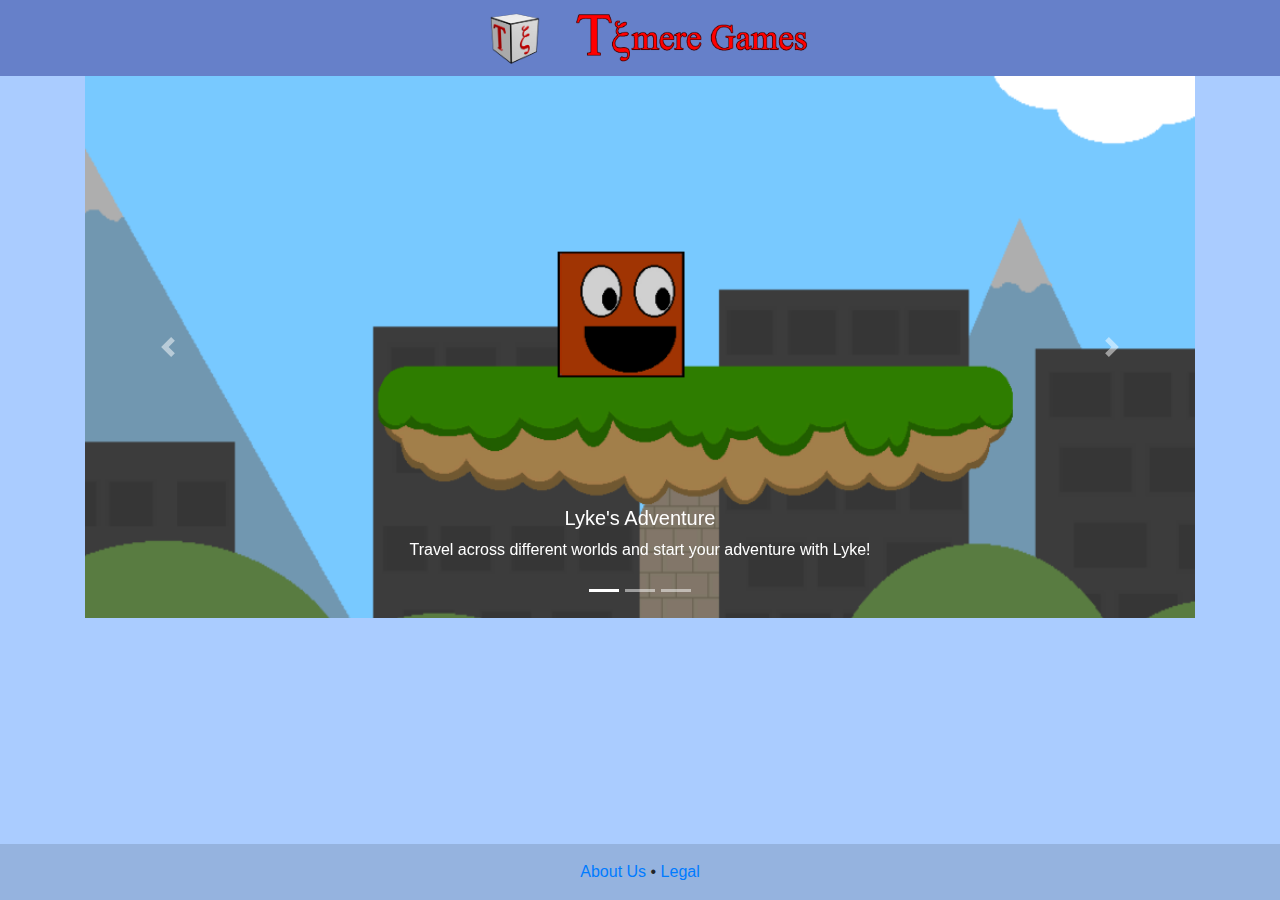
<file: index.html>
<!DOCTYPE html>
<html lang="en" class="h-100">
    <title> Home </title>
    <head>
        <meta charset="utf-8">
        <meta name="viewport" content="width=device-width, initial-scale=1, shrink-to-fit=no">
        
        <link rel="stylesheet" href="https://maxcdn.bootstrapcdn.com/bootstrap/4.0.0/css/bootstrap.min.css" integrity="sha384-Gn5384xqQ1aoWXA+058RXPxPg6fy4IWvTNh0E263XmFcJlSAwiGgFAW/dAiS6JXm" crossorigin="anonymous">
        <link rel="stylesheet" href="styles.css">
        
        <link rel="shortcut icon" type="img/png" href="img/temereFavicon.png"/>
    </head>
    <body class="d-flex flex-column h-100">
        <main role="main" class="flex-shrink-0">
            <nav class="navbar navbar-default d-flex justify-content-center">
                <a href="index.html"><img src="img/temereLogoLow.png" width="100px" height="60px" /><img src="img/temereText.png" width="250px" height="60px" /></a>
            </nav>
            <div class="container">
                <div id="gameCarousel" class="carousel slide" data-ride="carousel">
                    <ol class="carousel-indicators">
                        <li data-target="#gameCarousel" data-slide-to="0" class="active"></li>
                        <li data-target="#gameCarousel" data-slide-to="1"></li>
                        <li data-target="#gameCarousel" data-slide-to="2"></li>
                    </ol>
                    <div class="carousel-inner">
                        <div class="carousel-item active">
                            <a href="https://play.google.com/store/apps/details?id=com.temeregames.lykesadventure"><img class="d-block w-100" src="img/lykeSlide.png" alt="Lyke's Adventure slide"></a>
                            <div class="carousel-caption d-none d-md-block">
                                <h5>Lyke's Adventure</h5>
                                <p>Travel across different worlds and start your adventure with Lyke!</p>
                            </div>
                        </div>
                        <div class="carousel-item">
                            <a href="https://play.google.com/store/apps/details?id=com.temeregames.asteroidavoider"><img class="d-block w-100" src="img/asteroidSlide.png" alt="Asteroid Avoider slide"></a>
                            <div class="carousel-caption d-none d-md-block">
                                <h5>Asteroid Avoider</h5>
                                <p>Dodge asteroids left and right while flying through the galaxy!</p>
                            </div>
                        </div>
                        <div class="carousel-item">
                            <a href="https://play.google.com/store/apps/details?id=com.temeregames.colorchaos"><img class="d-block w-100" src="img/chaosSlide.png" alt="Color Chaos slide"></a>
                            <div class="carousel-caption d-none d-md-block">
                                <h5>Color Chaos</h5>
                                <p>Race the clock by sorting the colors!</p>
                            </div>
                        </div>
                    </div>
                    <a class="carousel-control-prev" href="#gameCarousel" role="button" data-slide="prev">
                        <span class="carousel-control-prev-icon" aria-hidden="true"></span>
                        <span class="sr-only">Previous</span>
                    </a>
                    <a class="carousel-control-next" href="#gameCarousel" role="button" data-slide="next">
                        <span class="carousel-control-next-icon" aria-hidden="true"></span>
                        <span class="sr-only">Next</span>
                    </a>
                </div>
            </div>
        </main>
        <footer class="footer mt-auto py-3">
            <div class="container d-flex justify-content-center">
                <span><a href="about.html">About Us</a> &bull; <a href="legal.html">Legal</a></span>
            </div>
        </footer>
        <script src="https://code.jquery.com/jquery-3.2.1.slim.min.js" integrity="sha384-KJ3o2DKtIkvYIK3UENzmM7KCkRr/rE9/Qpg6aAZGJwFDMVNA/GpGFF93hXpG5KkN" crossorigin="anonymous"></script>
        <script src="https://cdnjs.cloudflare.com/ajax/libs/popper.js/1.12.9/umd/popper.min.js" integrity="sha384-ApNbgh9B+Y1QKtv3Rn7W3mgPxhU9K/ScQsAP7hUibX39j7fakFPskvXusvfa0b4Q" crossorigin="anonymous"></script>
        <script src="https://maxcdn.bootstrapcdn.com/bootstrap/4.0.0/js/bootstrap.min.js" integrity="sha384-JZR6Spejh4U02d8jOt6vLEHfe/JQGiRRSQQxSfFWpi1MquVdAyjUar5+76PVCmYl" crossorigin="anonymous"></script>
        
        <script>
            $('.carousel').carousel({
              interval: 10000
            })   
        </script>
    </body>
</html>
</file>
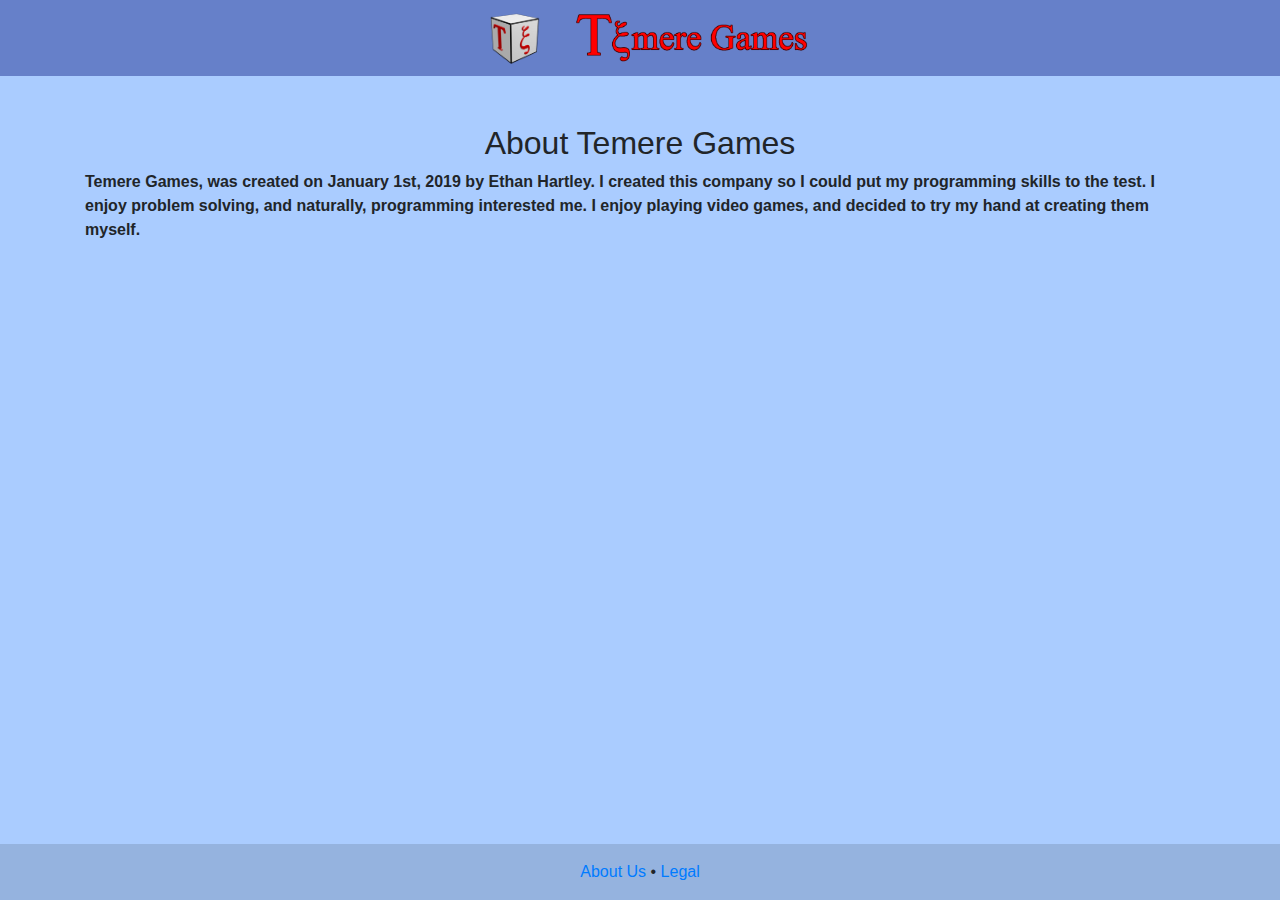
<file: about.html>
<!DOCTYPE html>
<html lang="en" class="h-100">
    <title> Home </title>
    <head>
        <meta charset="utf-8">
        <meta name="viewport" content="width=device-width, initial-scale=1, shrink-to-fit=no">
        
        <link rel="stylesheet" href="https://maxcdn.bootstrapcdn.com/bootstrap/4.0.0/css/bootstrap.min.css" integrity="sha384-Gn5384xqQ1aoWXA+058RXPxPg6fy4IWvTNh0E263XmFcJlSAwiGgFAW/dAiS6JXm" crossorigin="anonymous">
        <link rel="stylesheet" href="styles.css">
        
        <link rel="shortcut icon" type="img/png" href="img/temereFavicon.png"/>
    </head>
    <body class="d-flex flex-column h-100">
        <main role="main" class="flex-shrink-0">
            <nav class="navbar navbar-default d-flex justify-content-center">
                <a href="index.html"><img src="img/temereLogoLow.png" width="100px" height="60px" /><img src="img/temereText.png" width="250px" height="60px" /></a>
            </nav>
            <div class="page-content">
                <div class="container">
                <br/><br/>
                <h2 align="center"> About Temere Games </h2>
                <p><b>
                Temere Games, was created on January 1st, 2019 by Ethan Hartley. I created this company so I could put my programming skills to the test.
                I enjoy problem solving, and naturally, programming interested me. I enjoy playing video games, and decided to try my hand at creating them myself.
                
                </b></p>
            </div>
            </div>
        </main>
        <footer class="footer mt-auto py-3">
            <div class="container d-flex justify-content-center">
                <span><a href="about.html">About Us</a> &bull; <a href="legal.html">Legal</a></span>
            </div>
        </footer>
        <script src="https://code.jquery.com/jquery-3.2.1.slim.min.js" integrity="sha384-KJ3o2DKtIkvYIK3UENzmM7KCkRr/rE9/Qpg6aAZGJwFDMVNA/GpGFF93hXpG5KkN" crossorigin="anonymous"></script>
        <script src="https://cdnjs.cloudflare.com/ajax/libs/popper.js/1.12.9/umd/popper.min.js" integrity="sha384-ApNbgh9B+Y1QKtv3Rn7W3mgPxhU9K/ScQsAP7hUibX39j7fakFPskvXusvfa0b4Q" crossorigin="anonymous"></script>
        <script src="https://maxcdn.bootstrapcdn.com/bootstrap/4.0.0/js/bootstrap.min.js" integrity="sha384-JZR6Spejh4U02d8jOt6vLEHfe/JQGiRRSQQxSfFWpi1MquVdAyjUar5+76PVCmYl" crossorigin="anonymous"></script>
    </body>
</html>
</file>
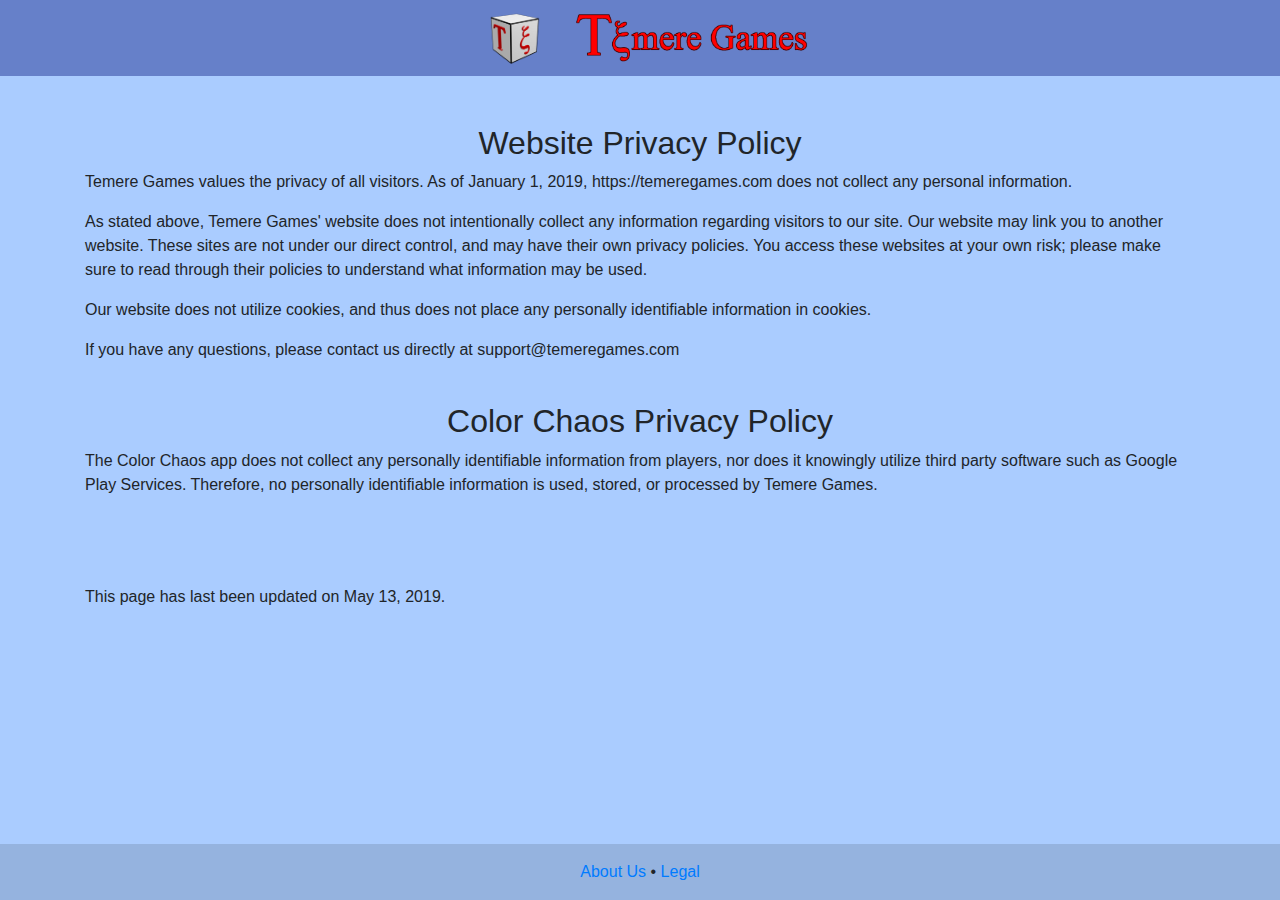
<file: legal.html>
<!DOCTYPE html>
<html lang="en" class="h-100">
    <title> Home </title>
    <head>
        <meta charset="utf-8">
        <meta name="viewport" content="width=device-width, initial-scale=1, shrink-to-fit=no">
        
        <link rel="stylesheet" href="https://maxcdn.bootstrapcdn.com/bootstrap/4.0.0/css/bootstrap.min.css" integrity="sha384-Gn5384xqQ1aoWXA+058RXPxPg6fy4IWvTNh0E263XmFcJlSAwiGgFAW/dAiS6JXm" crossorigin="anonymous">
        <link rel="stylesheet" href="styles.css">
        
        <link rel="shortcut icon" type="img/png" href="img/temereFavicon.png"/>
    </head>
    <body class="d-flex flex-column h-100">
        <main role="main" class="flex-shrink-0">
            <nav class="navbar navbar-default d-flex justify-content-center">
                <a href="index.html"><img src="img/temereLogoLow.png" width="100px" height="60px" /><img src="img/temereText.png" width="250px" height="60px" /></a>
            </nav>
            <div class="page-content">
                <div class="container">
                    <br/><br/>
                <h2 align="center"> Website Privacy Policy </h2>
                <p> Temere Games values the privacy of all visitors. As of January 1, 2019, https://temeregames.com does not collect any personal information. </p>
                <p> As stated above, Temere Games' website does not intentionally collect any information regarding visitors to our site. 
                Our website may link you to another website. These sites are not under our direct control, and may have their own privacy policies. 
                You access these websites at your own risk; please make sure to read through their policies to understand what information may be used. </p>
                <p> Our website does not utilize cookies, and thus does not place any personally identifiable information in cookies. </p>
                <p> If you have any questions, please contact us directly at support@temeregames.com </p>
                <br/>
                <h2 align="center"> Color Chaos Privacy Policy </h2>
                <p> The Color Chaos app does not collect any personally identifiable information from players, nor does it knowingly utilize third party software 
                such as Google Play Services. Therefore, no personally identifiable information is used, stored, or processed by Temere Games.</p>
                <br/><br/><br/>
                <p> This page has last been updated on May 13, 2019. </p>
                </div>
            </div>
        </main>
        <footer class="footer mt-auto py-3">
            <div class="container d-flex justify-content-center">
                <span><a href="about.html">About Us</a> &bull; <a href="legal.html">Legal</a></span>
            </div>
        </footer>
        <script src="https://code.jquery.com/jquery-3.2.1.slim.min.js" integrity="sha384-KJ3o2DKtIkvYIK3UENzmM7KCkRr/rE9/Qpg6aAZGJwFDMVNA/GpGFF93hXpG5KkN" crossorigin="anonymous"></script>
        <script src="https://cdnjs.cloudflare.com/ajax/libs/popper.js/1.12.9/umd/popper.min.js" integrity="sha384-ApNbgh9B+Y1QKtv3Rn7W3mgPxhU9K/ScQsAP7hUibX39j7fakFPskvXusvfa0b4Q" crossorigin="anonymous"></script>
        <script src="https://maxcdn.bootstrapcdn.com/bootstrap/4.0.0/js/bootstrap.min.js" integrity="sha384-JZR6Spejh4U02d8jOt6vLEHfe/JQGiRRSQQxSfFWpi1MquVdAyjUar5+76PVCmYl" crossorigin="anonymous"></script>
    </body>
</html>
</file>
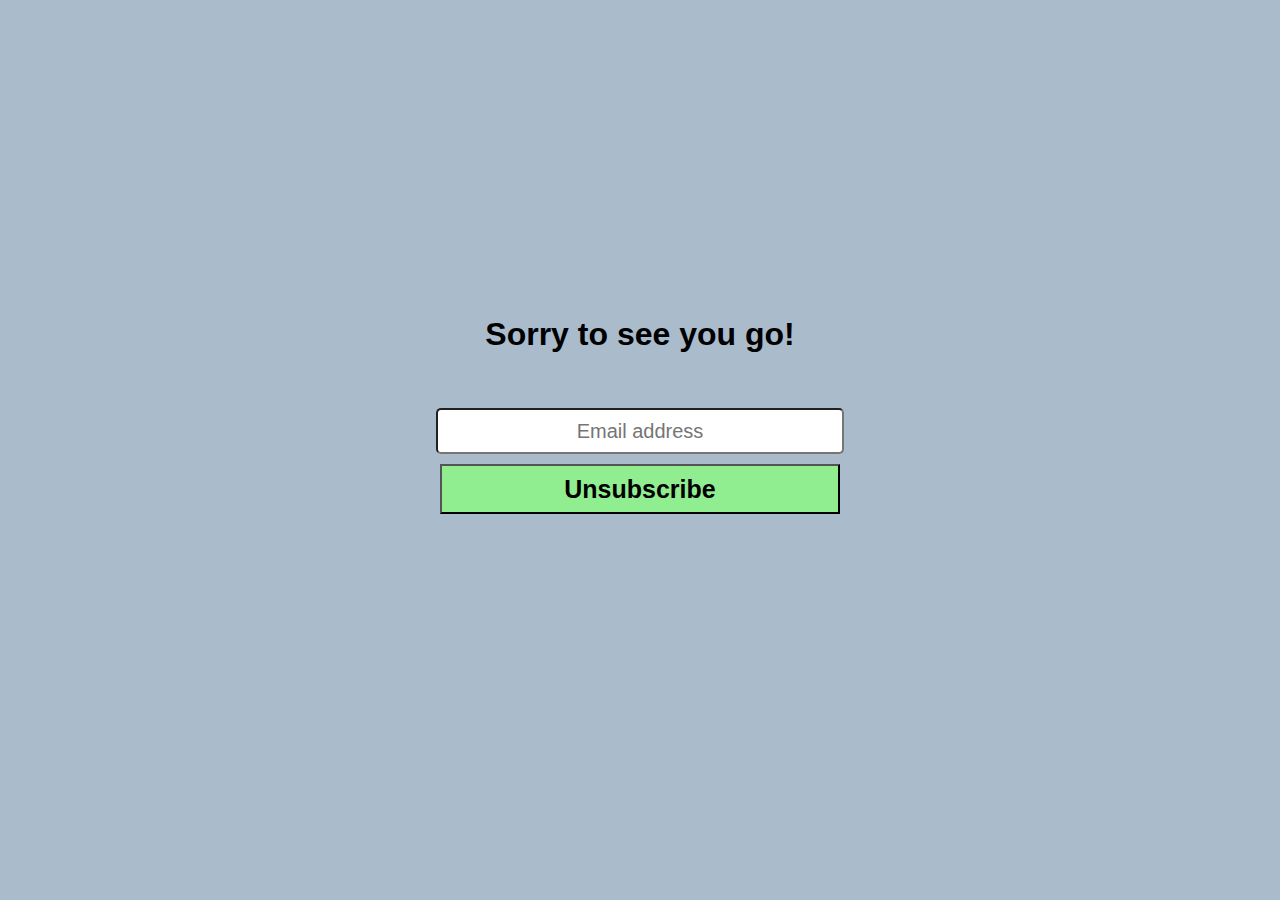
<file: unsubscribe.html>
<!DOCTYPE html>
<html>
    <head>
        <meta charset="UTF-8"/>
        <title>Unsubscribe</title>
        <link rel="stylesheet" type="text/css" href="affiliate.css" />
    </head>
    <body>
        <h1 style="text-transform: none">Sorry to see you go!</h1> <br />
        <input type="text" id="email" placeholder="Email address" /> <br />
        <button id="submitBtn" onclick="unsubscribe();">Unsubscribe</button>
    </body>
    <script src="affiliate.js"></script>
</html>
</file>
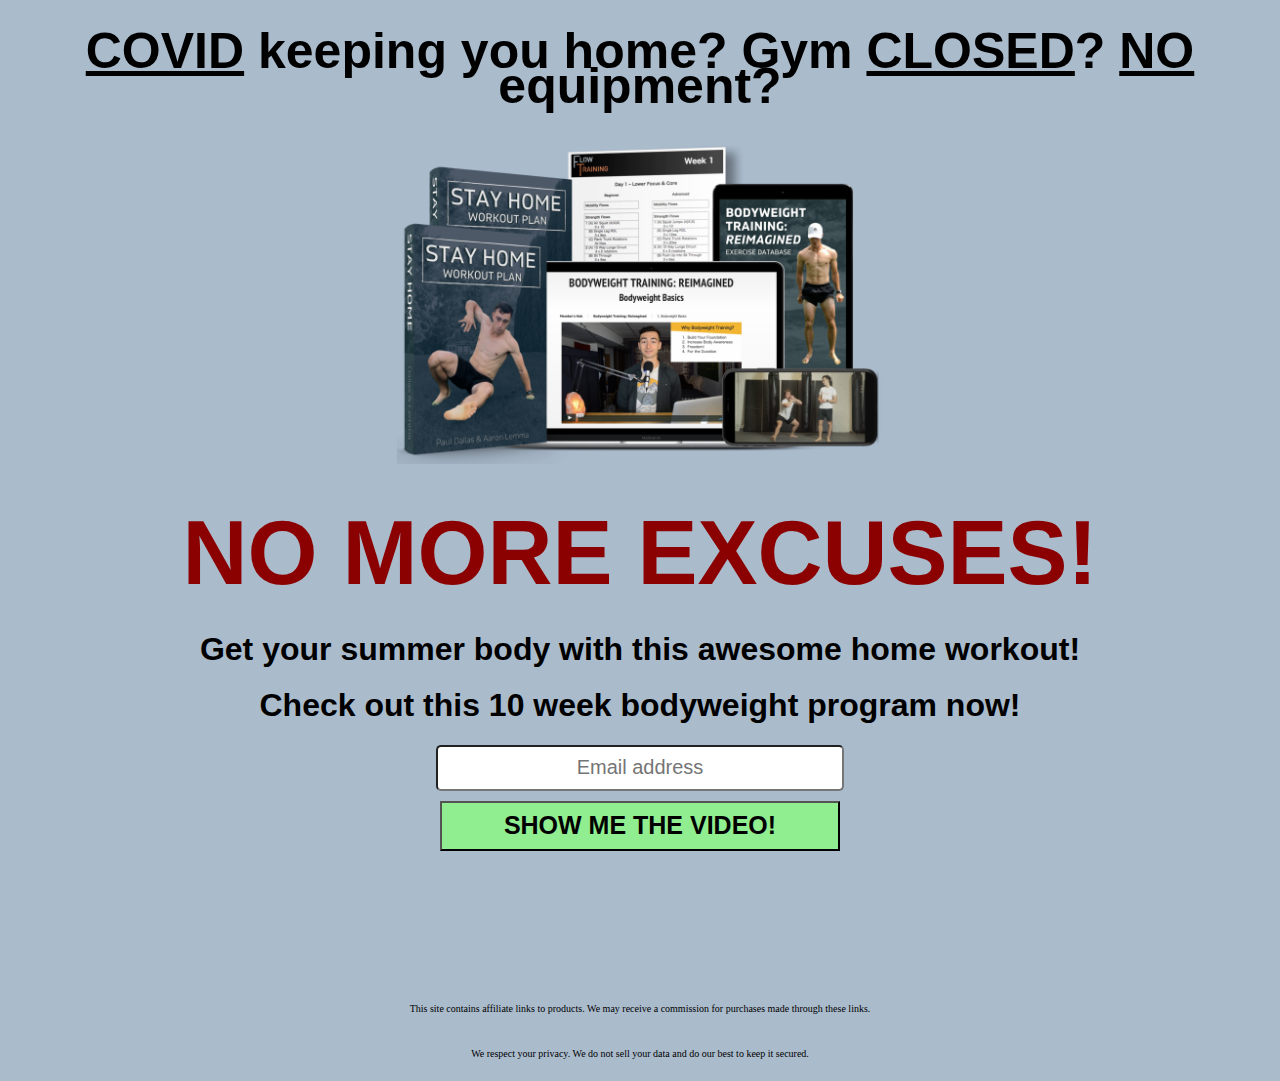
<file: home_workout/home_workout.html>
<!DOCTYPE html>
<html>
    <head>
        <title>Index</title>
        <link rel="stylesheet" type="text/css" href="../affiliate.css" />
    </head>
    <body>
        <h1 style="font-size: 50px"><u>COVID</u> keeping you home? Gym <u>CLOSED</u>? <u>NO</u> equipment?</h1>
        <img width="500px" src="images/preview.png"/>
        <h1 style="font-size: 90px; color:darkred">NO MORE EXCUSES!</h1>
        <h1>Get your summer body with this awesome home workout!</h1>
        <h1>Check out this 10 week bodyweight program now!</h1>
        <input type="text" id="email" placeholder="Email address" /> <br />
        <button id="submitBtn" onclick="processEmail( 'http://ameh1.flowtrain.hop.clickbank.net', 'home_workout' );">SHOW ME THE VIDEO!</button>
        <p style="font-size: 10px; margin-top: 140px">This site contains affiliate links to products. We may receive a commission for purchases made through these links.</p>
        <p style="font-size: 10px">We respect your privacy. We do not sell your data and do our best to keep it secured.</p>
    </body>
    <script src="../affiliate.js"></script>
</html>
</file>
<file: styles.css>
body
{
    background-color:#AACCFF;
}
    
.navbar
{
    background-color: #6680C9;
}

footer
{
    background-color: #95B3DF;
}
</file>
<file: affiliate.css>
h1 {
    font-family: Arial, Helvetica, sans-serif;
}

body, html {
    background-color: #ABC;
    height: 90%;
    line-height: 35px;
    text-align: center;
}

html {
    display: table;
    margin: auto;
}

body {
    display: table-cell;
    vertical-align: middle;
}

input {
    height: 40px;
    width: 400px;
    border-radius: 5px;
    font-size: 20px;
}

::placeholder {
    font-family: 'Segoe UI', Tahoma, Geneva, Verdana, sans-serif;
    text-align: center;
    font-size: 20px;
}

button {
    height: 50px;
    width: 400px;
    margin-top: 10px;
    font-size: 25px;
    font-weight: bolder;
    font-family:'Franklin Gothic Medium', 'Arial Narrow', Arial, sans-serif;
    background-color: lightgreen;
}

.footer {
    font-size: 10px;
    line-height: 15px;
}
</file>
